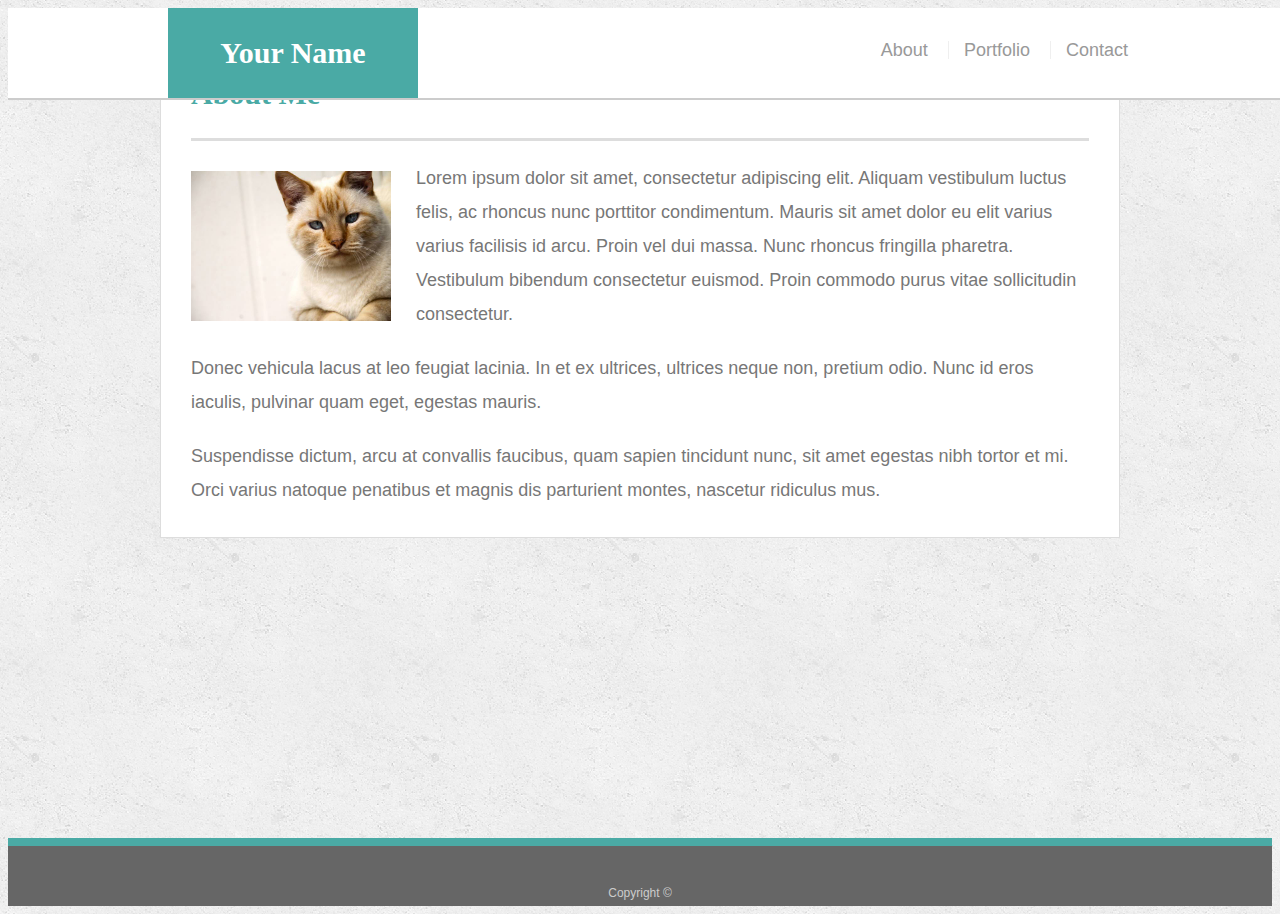
<file: index.html>
<!doctype html>
<html lang="en-us">

<head>
  <meta charset="UTF-8">
  <meta name="viewport" content="width=device-width, initial-scale=1.0">
  <title>About | Your Name</title>
  <link rel="stylesheet" type="text/css" href="assets/css/style.css">
  
</head>

<body>

  <header id="masthead">
    <div class="container">
      <a href="index.html" id="logo">Your Name</a>
      <nav>
        <a href="index.html">About</a>
        <a href="portfolio.html">Portfolio</a>
        <a href="contact.html">Contact</a>
      </nav>
    </div>
  </header>

  <div id="main-container" class="container"> 
    <section class="main-section">
      <h1>About Me</h1>

      <img src="assets/images/cat.jpg" class="auth-image" alt="Your Name">

      <p>Lorem ipsum dolor sit amet, consectetur adipiscing elit. Aliquam vestibulum luctus felis, ac rhoncus nunc porttitor condimentum. Mauris sit amet dolor eu elit varius varius facilisis id arcu. Proin vel dui massa. Nunc rhoncus fringilla pharetra. Vestibulum bibendum consectetur euismod. Proin commodo purus vitae sollicitudin consectetur.</p>

      <p>Donec vehicula lacus at leo feugiat lacinia. In et ex ultrices, ultrices neque non, pretium odio. Nunc id eros iaculis, pulvinar quam eget, egestas mauris.</p>

      <p>Suspendisse dictum, arcu at convallis faucibus, quam sapien tincidunt nunc, sit amet egestas nibh tortor et mi. Orci varius natoque penatibus et magnis dis parturient montes, nascetur ridiculus mus.</p>

    </section>

  </div>

  <footer>
    <div class="container">
      Copyright &copy; 
    </div>
  </footer>
</body>

</html>
</file>
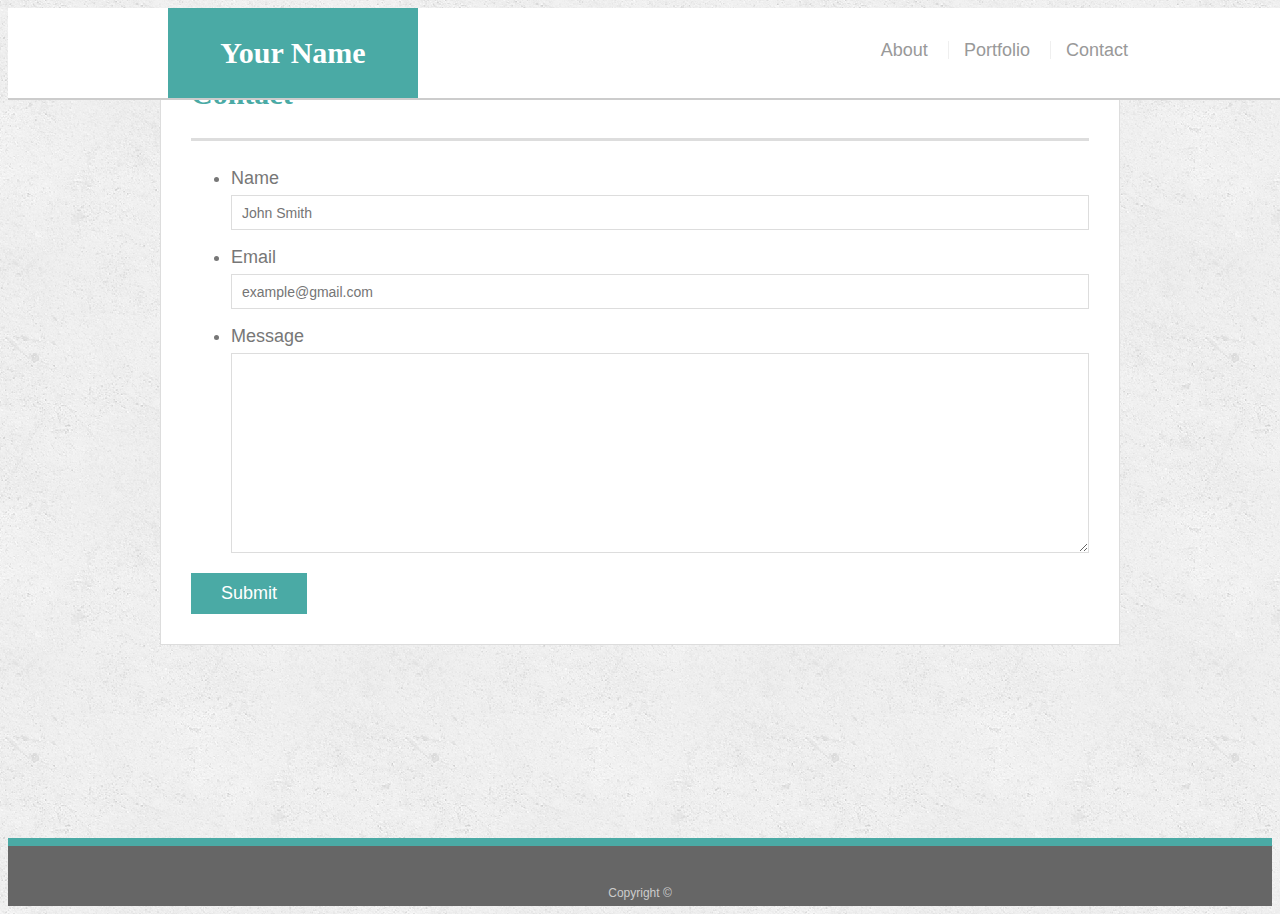
<file: contact.html>
<!doctype html>
<html lang="en-us">

<head>
  <meta charset="UTF-8">
  <title>Contact | Your Name</title>
  <link rel="stylesheet" type="text/css" href="assets/css/style.css">
  
</head>

<body>

  <header id="masthead">
    <div class="container">
      <a href="index.html" id="logo">Your Name</a>
      <nav>
        <a href="index.html">About</a>
        <a href="portfolio.html">Portfolio</a>
        <a href="contact.html">Contact</a>
      </nav>
    </div>
  </header>

  <div id="main-container" class="container">
    <section class="main-section">
      <h1>Contact</h1>

      <form id="contact-form">
        <ul>
          <li>
            <label for="name">Name</label>
            <input type="text" id="name" name="name" placeholder="John Smith" required="required">
          </li>
          <li>
            <label for="email">Email</label>
            <input type="email" id="email" name="email" placeholder="example@gmail.com" required="required">
          </li>
          <li>
            <label for="message">Message</label>
            <textarea id="message" name="message" required="required"></textarea>
          </li>
        </ul>
        <input type="submit">
      </form>

    </section>

  </div>

  <footer>
    <div class="container">
      Copyright &copy; 
    </div>
  </footer>
</body>

</html>
</file>
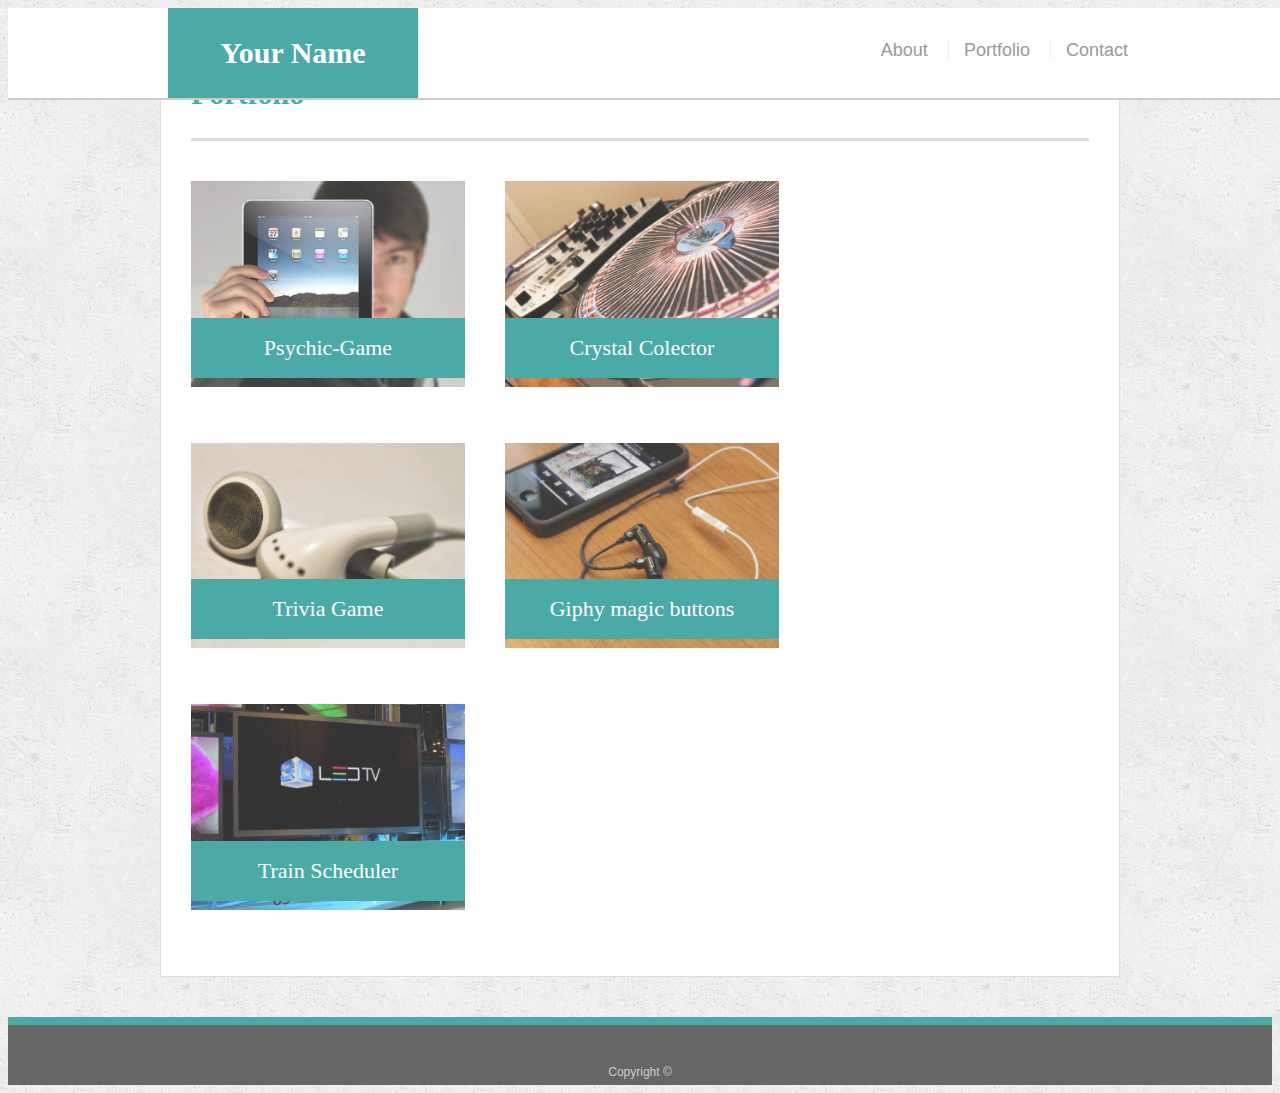
<file: portfolio.html>
<!doctype html>
<html lang="en-us">

<head>
  <meta charset="UTF-8">
  <title>Portfolio | Your Name</title>
  <link rel="stylesheet" type="text/css" href="assets/css/style.css">
</head>

<body>

  <header id="masthead">
    <div class="container">
      <a href="index.html" id="logo">Your Name</a>
      <nav>
        <a href="index.html">About</a>
        <a href="portfolio.html">Portfolio</a>
        <a href="contact.html">Contact</a>
      </nav>
    </div>
  </header>

  <div id="main-container" class="container">
    <section class="main-section">
      <h1>Portfolio</h1>

      <div class="work">
        <a href=" https://rajtina.github.io/Psychic-Game/">
        <img src="assets/images/technics-q-c-640-480-1.jpg" alt="Psychic-Game">
        <h3>Psychic-Game</h3>
      </a>
      </div>
      <div class="work">
        <a href="https://rajtina.github.io/unit-4-game/">
        <img src="assets/images/technics-q-c-640-480-2.jpg" alt="Crystal Colector">
        <h3>Crystal Colector</h3> 
      </a>
      </div>
      <div class="work">
          <a href="https://rajtina.github.io/TriviaGame/">
        <img src="assets/images/technics-q-c-640-480-5.jpg" alt="Trivia Game">
        <h3>Trivia Game</h3>
        </a>
      </div>
      <div class="work">
          <a href ="https://rajtina.github.io/Giphy_homeWork/">
        <img src="assets/images/technics-q-c-640-480-7.jpg" alt="Rutgers Info Widget">

        <h3>Giphy magic buttons</h3>
      </a>
      </div>
      <div class="work">
          <a href="https://rajtina.github.io/TrainHomework/">
        <img src="assets/images/technics-q-c-640-480-9.jpg" alt="Rock Paper Scissors">

        <h3>Train Scheduler</h3>
        </a>
      </div>

    </section>

  </div>

  <footer>
    <div class="container">
      Copyright &copy;
    </div>
  </footer>
</body>

</html>
</file>
<file: assets/css/style.css>
body {
  font-family: Arial, "Helvetica Neue", Helvetica, sans-serif;
  font-size: 18px;
  line-height: 34px;
  color: #777777;
  background: url("../images/concrete_seamless.png");
}

* {
  box-sizing: border-box;
}

/* general */

.container {
  width: 100%;
  max-width: 960px;
  margin: 0 auto;
  clear: both;
}

h1,
h2,
h3,
p {
  margin-bottom: 20px;
}

p:last-child {
  margin-bottom: 0;
}

h1,
h2,
h3 {
  font-family: Georgia, Times, "Times New Roman", serif;
  font-weight: 700;
  color: #4aaaa5;
}

h1 {
  padding-bottom: 20px;
  font-size: 30px;
  line-height: 49px;
  border-bottom: 3px solid #dddddd;
}

h2,
h3 {
  font-size: 22px;
}

/* header */

#masthead {
  position: fixed;
  z-index: 99;
  width: 100%;
  margin: 0 0 30px;
  overflow: auto;
  color: #ffffff;
  background: #ffffff;
  border-bottom: 2px solid #cccccc;
}

#logo {
  float: left;
  width: 250px;
  height: 90px;
  font-family: Georgia, Times, "Times New Roman", serif;
  font-size: 30px;
  font-weight: 700;
  line-height: 90px;
  color: #ffffff;
  text-align: center;
  text-decoration: none;
  background: #4aaaa5;
}

nav {
  float: right;
  margin-top: 25px;
}

nav a {
  display: inline-block;
  padding-left: 15px;
  margin-left: 15px;
  line-height: 18px;
  color: #999;
  text-decoration: none;
  border-left: 1px solid #efefef;
}

nav a:first-child {
  border-left: 0 none;
}

/* footer */

footer {
  padding: 30px 0;
  clear: both;
  font-size: 12px;
  color: #ffffff;
  color: #cccccc;
  text-align: center;
  background: #666666;
  border-top: 8px solid #4aaaa5;
  height: 50px;
}

h3, h2 {
  padding-bottom: 20px;
  margin-bottom: 15px;
  line-height: 22px;
  border-bottom: 2px solid #eeeeee;
}

/* main */

#main-container {
  padding-top: 10px;
  min-height: calc(100vh - 70px);
}

.main-section {
  float: left;
  width: 100%;
  max-width: 960px;
  padding: 30px;
  margin: 0 0 40px;
  background: #ffffff;
  border: 1px solid #dddddd;
}

/* portfolio page */

.work {
  position: relative;
  float: left;
  width: 274px;
  margin: 20px 0 25px;
  overflow: auto;
}

.work:nth-child(even) {
  margin-right: 40px;
}

.work img {
  width: 100%;
  border: 0 none;
  opacity: 0.8;
}

.work h3 {
  position: absolute;
  bottom: 20px;
  width: 100%;
  padding: 15px;
  margin-bottom: 0;
  font-weight: 300;
  line-height: 30px;
  color: #ffffff;
  text-align: center;
  background: #4aaaa5;
  border-bottom: 0;
}

.auth-image {
  float: left;
  width: 200px;
  height: auto;
  margin-top: 10px;
  margin-right: 25px;
}

/* contact page */

#contact-form ul {
  margin-bottom: 20px;
}

#contact-form li {
  margin-bottom: 10px;
}

label,
input[type=text],
input[type=email],
textarea {
  display: block;
  width: 100%;
}

input[type=text],
input[type=email],
textarea {
  height: 35px;
  padding: 0 10px;
  font-size: 14px;
  border: 1px solid #dddddd;
}

textarea {
  height: 200px;
}

input[type=submit] {
  padding: 10px 30px;
  font-size: 18px;
  color: #ffffff;
  cursor: pointer;
  background: #4aaaa5;
  border: 0 none;
}


 @media screen and (max-width: 980px) { 
  #masthead {
    position: static;

  }
  .main-section{
    max-width: 580px;
    margin-top: 0px;
    margin-bottom: auto;
    margin-left: 20px;
  }
  
  nav{
    padding-right: 10px;
    
    
  
    
  }
  #logo{
    margin-left: 20px;
  }
  
}
@media screen and (max-width: 768px) { 
  #masthead {
    position: static;

  }
   .main-section{
    max-width: 400px;
    margin-top: 5px;
    margin-bottom: 20px;
    margin-left: 20px;
    margin-right: 20px;
    padding: 10px 10px 10px 0px;
  }
   
    body{
     margin-top: 268;
   }
  nav{
    padding: 0 10px 0 10px;
    
  }

  .work{ 
    
    margin-left: 10px;
    
    
  }
  
  
    
   
  
}
@media screen and (max-width: 640px) { 
  .body {
    margin-top: 140px;
  }
  nav{
    margin-top: 20px;
    justify-content: center;
    width: 100%;
    margin:0;
    
  
    
  }
  #logo{
    display: flex;
    justify-content: center;
    width: 100%;
    margin:0;
  }
  
  .auth-image{
    float: none;
    margin-left: 20%;
    padding: 5px;
  

  }

}
</file>
